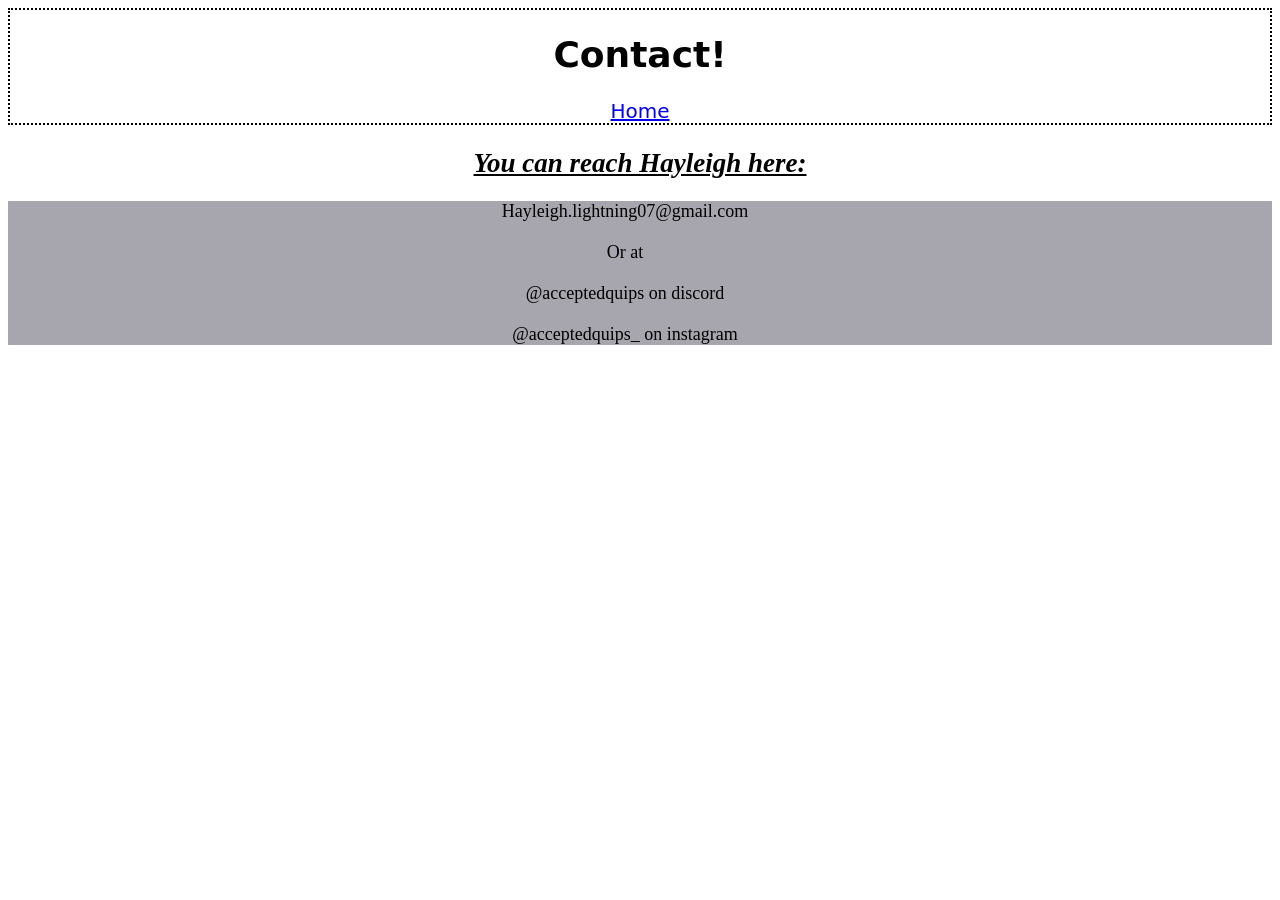
<file: pages/contact.html>
<!DOCTYPE html>
<html lang="en">
<head>
    <meta charset="UTF-8">
    <meta name="viewport" content="width=device-width, initial-scale=1.0">
    <title>Contact!</title>
    <link rel="stylesheet" href="../styles.css"/>
</head>
<body class="contact">
    <header class="contact-header">
        <h1>Contact!</h1>
        <nav class="contact-nav">
            <a href="../index.html" >Home</a>
        </nav>
    </header>
    <!-- try make this a little nicer ? idk later -->
    <h2 class="contacter"><em><strong>You can reach Hayleigh here:</strong></em></h2>
    <section>
    <p>Hayleigh.lightning07@gmail.com</p>

    <p>Or at</p>

    <p>@acceptedquips on discord</p>
    <p>@acceptedquips_ on instagram</p>
     </section>

</body>
</html>
</file>
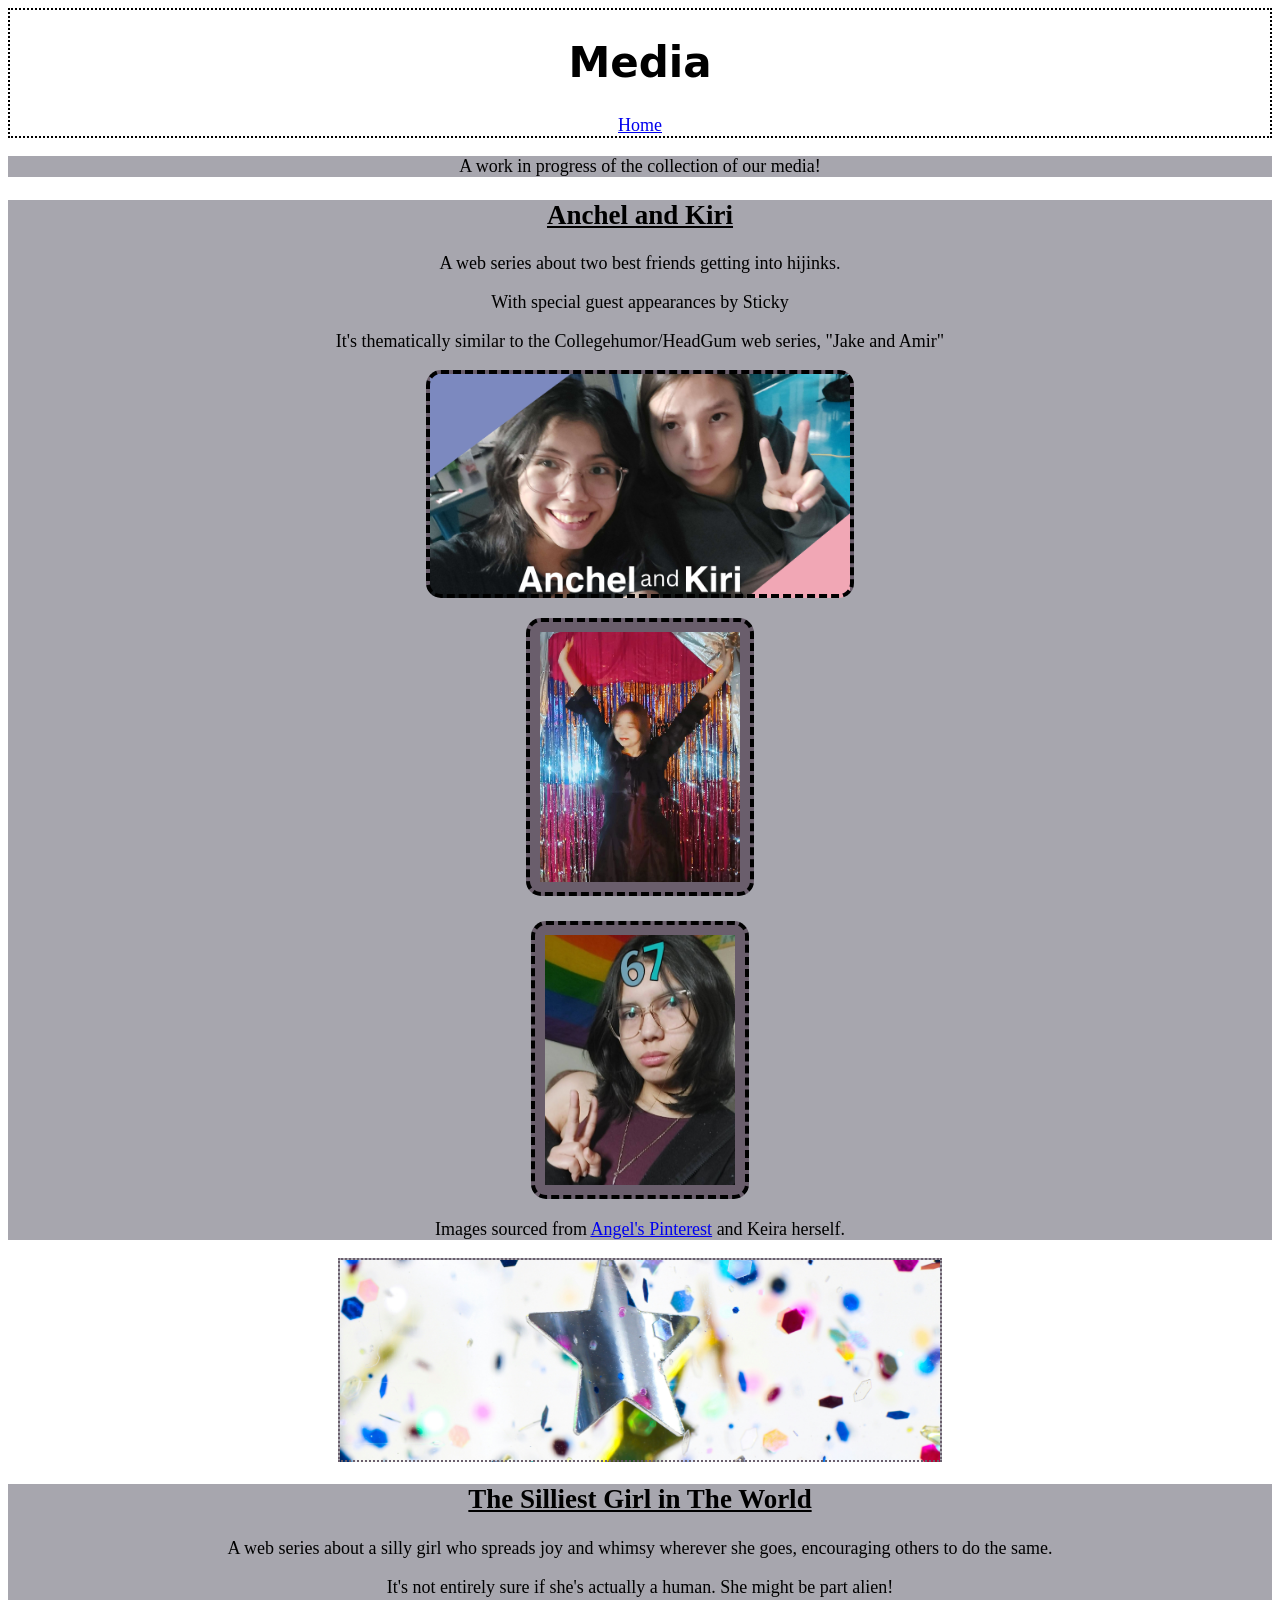
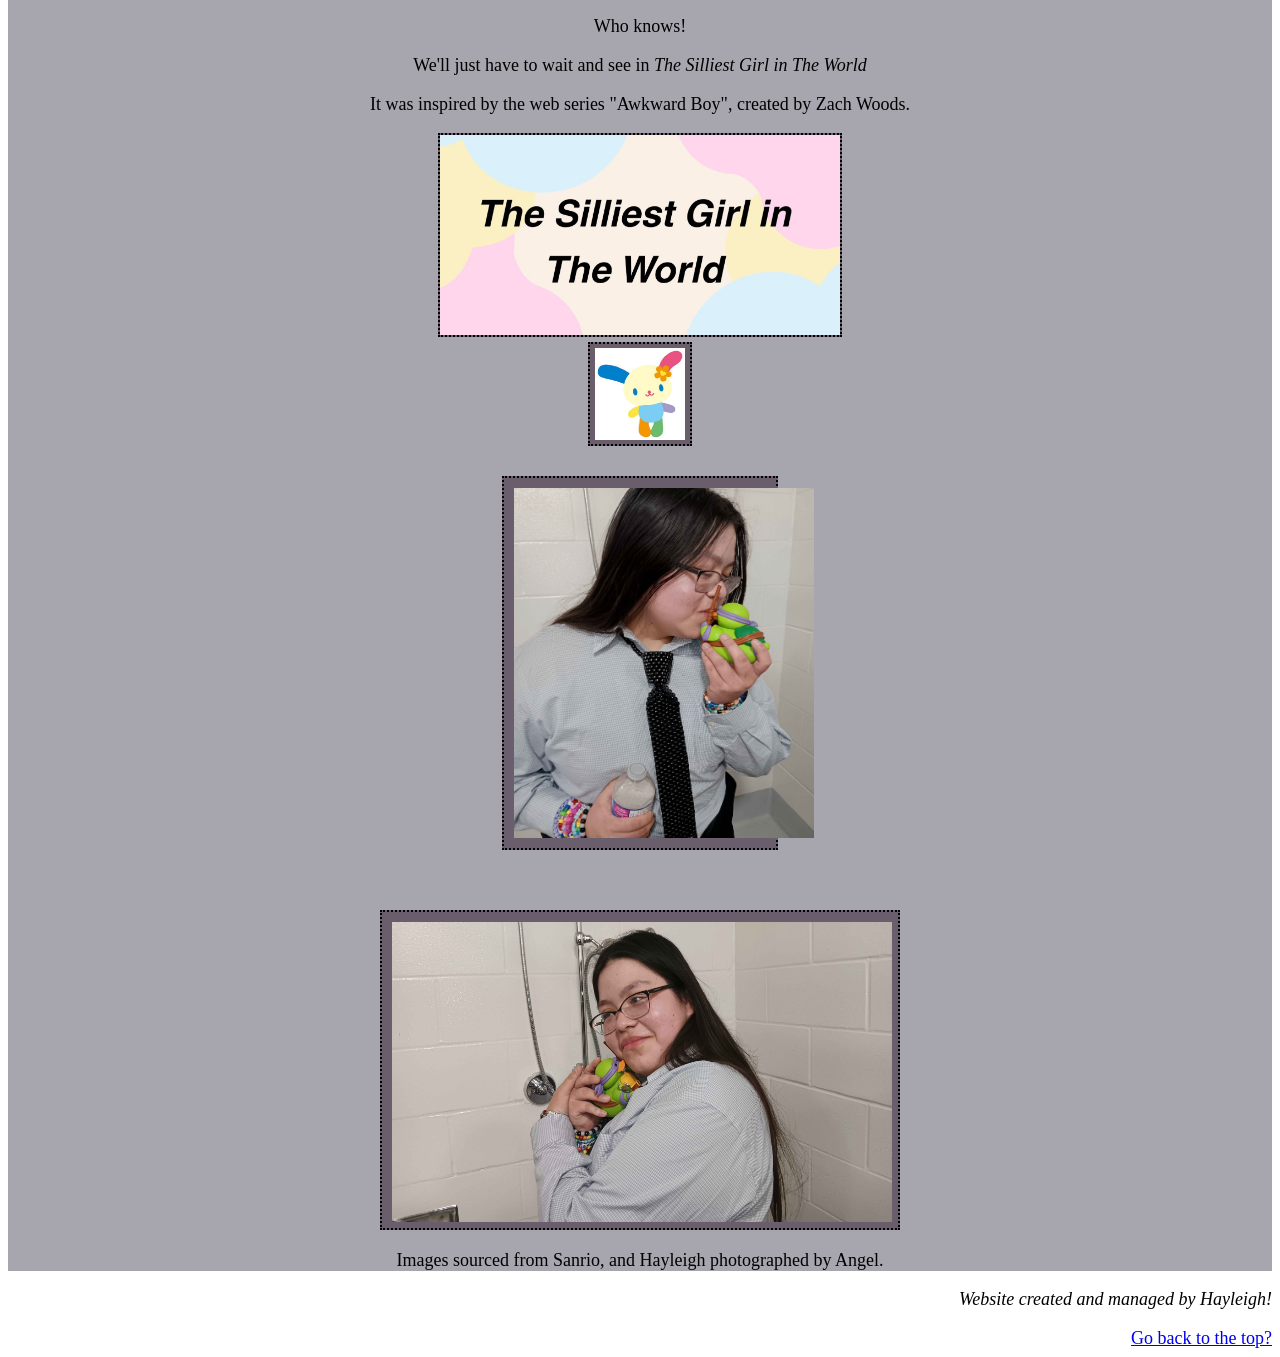
<file: pages/media.html>
<!doctype html>
<html lang="en">
  <head>
    <meta charset="UTF-8" />
    <meta name="viewport" content="width=device-width, initial-scale=1.0" />
    <title>Media</title>
    <link rel="stylesheet" href="../styles/media.css" />
  </head>
  <body>
    <header id="header">
      <h1>Media</h1>
       <nav class="contact-nav">
            <a href="../index.html" >Home</a>
        </nav>
    </header>
     <section>
      <p>
        A work in progress of the collection of our media!
      </p>
     </section>
    <section>
      <h2 class="class-title">Anchel and Kiri</h2>
      <p>A web series about two best friends getting into hijinks.
        <p>With special guest appearances by Sticky</p>
        <p>It's thematically similar to the Collegehumor/HeadGum web series, "Jake and Amir"
      </p>
      <div class="ak"></div>
      <div class="div-1">
        <img
        src="../images/partyanchel.jpg"
        alt="a picture of Angel standing in front of bright tinsel party streamers"
        width="200"
        height="250"
        />
      </div>
      <div class="div-2">
          <img src="../images/kiriwi.jpg"
        alt="a picture of Keira making a peace sign with her fingers"
        width="190"
        height="250"
        />
      </div>
      <p> Images sourced from <a href="https://pin.it/5mqUAfCiZ" target="_blank">
        Angel's Pinterest</a>
        and Keira herself.
    </section>
    <div class="banner"></div>
    <section>
      <h2 class="class-title">The Silliest Girl in The World</h2>
      <p>
        A web series about a silly girl who spreads joy and whimsy wherever she goes,
        encouraging others to do the same.</p>
        <p>It's not entirely sure if she's actually a human. She might be part alien!</p>
        <p>Who knows!</p>
        <p>We'll just have to wait and see in <em>The Silliest Girl in The World</em></p>
        <p> It was inspired by the web series "Awkward Boy", created by Zach Woods.
      </p>
      <div class="silly"></div>
      <!-- good enough -->
      <div class="thing"></div>
      <div class="content-box">
        <img
        src="../images/schticky.jpg"
        alt="a picture of Hayleigh in a blue button up shirt kissing a rubber duck"
        width="300"
        height="350"
        />
      </div>
      <div class="border-box">
        <img
        src="../images/schwicky.jpg"
        alt="a picture of Hayleigh in a blue button up holding a rubber duck and looking off out of frame"
        width="500"
        height="300"
        />
      </div>
      <p> Images sourced from Sanrio, and Hayleigh photographed by Angel.</p>
    </section>
    <footer>
      <p><em>Website created and managed by Hayleigh!</em></p>
      <a href="#header">Go back to the top?</a>
    </footer>
  </body>
</html>
</file>
<file: styles.css>
/* maybe clean up this code a bit , later on */

body {
    background-color: white;
    font-family: 'Times New Roman', Times, serif,
    Arial, Helvetica, sans-serif;
    font-size: 18px;
}

header {
    background-color: white;
    border: 2px dotted black;
      font-family: "Mystery Quest", system-ui, Arial, Helvetica, sans-serif;
}

h1 {
    font-family: "Mystery Quest", system-ui, Arial, Helvetica, sans-serif;
    text-align: center;
}

header h1 {
    font-size: 36px;
}

nav {
    text-align: center;
}

div {
  line-height: 1.5;
}

p {
    font-weight: normal;

}

p {
  margin-top: 10px;
  margin-bottom: 20px;
  margin-right: 30px;
  margin-left: 0;
}

figcaption {
   font-style: italic;
}

section {
    background-color: #A7A6AE;
}

footer {
    text-align: right;
}
a {
    font-size: 20px;
}
 a:hover {
        color: #000000;
        text-decoration: underline;
    }

    a:visited {
        color: #6A5E6C;
    }
 a:active {
        color: #000000;
    }

/* contact page stuff */
.contact-header {
    border: 2px dotted black;
    text-align: center;
    background-color: white;
}

.contacter {
    text-decoration: underline;
}

.contact {
    text-align: center;
}
</file>
<file: styles/media.css>
body {
    font-family: 'Times New Roman', Times, serif,
    Arial, Helvetica, sans-serif;
    font-size: 18px;
    text-align: center;
}

header {
  text-align: center;
  border: 2px dotted black;
}

h1 {
  font-size: 42px;
}

a:hover {
color: black;
text-decoration: underline;
}

a:active {
color: black;
}

a:visited{
color: #6A5E6C
}

section {
  background-color: #A7A6AE;
}

.ak {
  background-color: #6A5E6C;
  width: 420px;
  height: 220px;
  border: 4px dashed black;
  background-image: url(../images/ak.png);
  background-size: 100%;
  background-repeat: no-repeat;
  margin: 4px auto;
  border-radius: 15px;
}

.silly {
  background-color: #6A5E6C;
  width: 400px;
  height: 200px;
  border: 2px dotted black;
  background-image: url(../images/sillygirl.jpg);
  background-size: 100%;
  background-repeat: no-repeat;
  margin: 4px auto 5px;
}

.banner {
  background-color: #A7A6AE;
  height: 200px;
  border: 2px dotted #6A5E6C;
  width: 600px;
  background-image: url('../images/flyd-bS9f4vCC3Ks-unsplash.jpg');
  background-size: cover;
  background-repeat: no-repeat;
  max-width: 600px;
  margin: 4px auto 5px;
}

.thing {
  background-color: #6A5E6C;
  border: 2px dotted black;
  height: 100px;
  width: 100px;
  background-image: url('../images/usahanasanrio.jpg');
  background-size: 90%;
  background-repeat: no-repeat;
  background-position: 5px;
  margin: 4px auto 4px;
}

.div-1 {
  background-color: #6A5E6C;
  width: 200px;
  height: 250px;
  padding: 10px;
  margin: 20px auto;
  border: 4px dashed black;
  border-radius: 15px;
}


.div-2 {
  background-color: #6A5E6C;
  width: 190px;
  height: 250px;
  padding: 10px;
  margin: 20px auto;
  margin-top: 25px;
  border: 4px dashed black;
  border-radius: 15px;
}

.content-box {
  width: 20%;
  height: 350px;
  padding: 10px;
  margin: 30px auto;
  border: 2px dotted black;
  background-color: #6A5E6C;
  box-sizing: content-box;
}

.border-box {
  width: 520px;
  height: 320px;
  padding: 10px;
  margin: 60px auto 20px;
  border: 2px dotted black;
  background-color: #6A5E6C;
  box-sizing: border-box;
}

footer {
  text-align: right;
} 


#id-title {
  text-decoration: underline;
}

.class-title {
  text-decoration: underline;
}

h1 {
 font-family: "Mystery Quest", system-ui, Arial, Helvetica, sans-serif;
}
</file>
